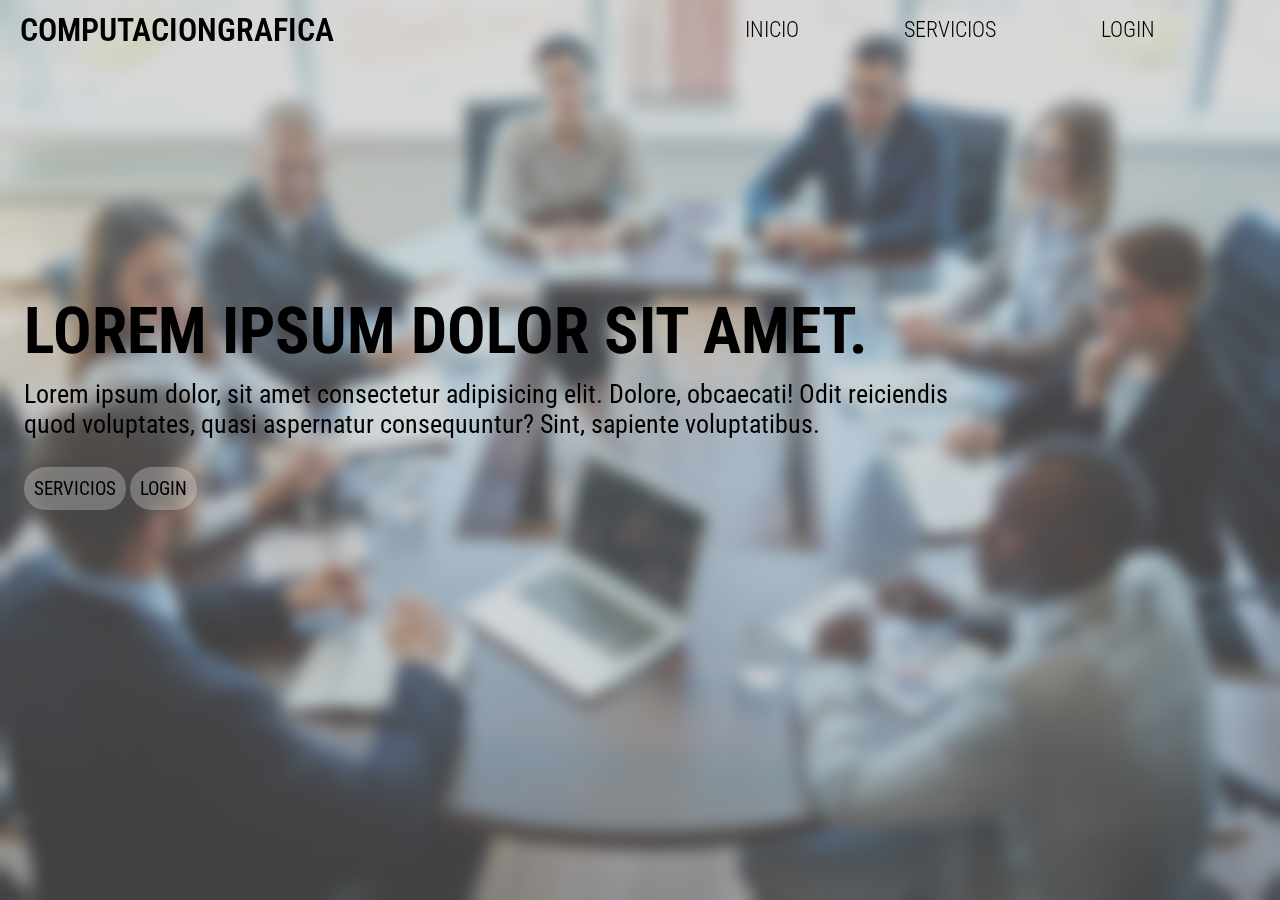
<file: index.html>
<!DOCTYPE html>
<html lang="en">
<head>
    <meta charset="UTF-8">
    <meta http-equiv="X-UA-Compatible" content="IE=edge">
    <meta name="viewport" content="width=device-width, initial-scale=1.0">
    <link rel="stylesheet" href="style.css">
    <title>Prueba 1 | 3er Corte</title>
</head>
<body>
    <header class="header">
        <div class="logo">
            <h1>ComputacionGrafica</h1>
        </div>

        <nav class="nav-links">
            <ul>
                <li><a href="index.html">Inicio</a></li>
                <li><a href="P2/pagina2.html">Servicios</a></li>
                <li><a href="P3/pagina3.html">Login</a></li>
            </ul>
        </nav>
    </header>

   <div class="hero">
    <div class="blur">
        <div class="herocontent">
            <h1>Lorem ipsum dolor sit amet.</h1>
            <p>Lorem ipsum dolor, sit amet consectetur adipisicing 
            elit. Dolore, obcaecati! Odit reiciendis <br> quod voluptates, 
            quasi aspernatur consequuntur? Sint, sapiente voluptatibus.
        </p>
        <br><br>

        <a href="./P2/index.html">Servicios</a>
        <a href="./P3/index.html">Login</a>
        </div>
    </div>
   </div>

   
</body>
</html>
</file>
<file: style.css>
@import url('https://fonts.googleapis.com/css2?family=Roboto+Condensed:ital,wght@0,300;0,400;0,700;1,300;1,400;1,700&display=swap');

*{
    box-sizing: border-box;
    margin: 0;
    padding: 0;
    text-decoration: none;
    list-style: none;
    font-family: 'Roboto Condensed', sans-serif;
    scroll-behavior: smooth;
   
}

.header{
    top: 0;
    position: fixed;
    width: 100%;
    height: 60px;
    display: flex;
    justify-content: space-between;
    padding: 10px 20px;
    align-items: center;
    background-color: rgba(255, 255, 255, 0);
    z-index: 1;
}

.logo h1 {
    text-transform: uppercase; 
    font-weight: 600;
    color: rgb(0, 0, 0);
}
.nav-links {
    display: flex;
    align-items: center;
    width: 50%;
  
}

.nav-links ul{
    display: flex;
    align-items: center;
    justify-content: space-evenly;
    width: 100%;
}

.nav-links ul li{
    font-size: 1.4rem;
    text-transform: uppercase;
    font-weight: 300;
}

.nav-links ul li a{
    color: rgb(0, 0, 0);
}

.nav-links ul li a:hover{
    font-size: 1.45rem;
    font-weight: 400;
}

.nav-links ul li a::after {
    content: '';
    display: block;
    width: 0;
    height: 2px;
    background: rgb(0, 0, 0);
    transition: width .2s;
}

.nav-links ul li a:hover::after {
    width: 100%;
    transition: width .2s ease-out;
}

.blur{
    background: rgba(158, 157, 157, 0.4);
    backdrop-filter: blur(8px); 
    height:100vh;
    width:100%;
   z-index: 0;
}

.hero{
    width: 100%;
    height: 100vh;
    background-image: url(/imagenes/hero-background.jpg);
    background-position: center; 
    background-repeat: no-repeat; 
    background-size: cover;  
}

.herocontent{
    width: 100%;
    height: calc(100vh - 60px);
    padding: 24px;
    align-items: center;
    animation: 1s ease-out 0s 1 slideInFromLeft;
}

.herocontent h1{
    margin-top: 30vh;
    font-size:4rem;
    text-transform: uppercase;
}

.herocontent p{
    margin-top: 10px;
    font-size: 1.6rem;
    animation: 1s ease-out 0s 1 slideInFromLeft;
}

.herocontent a{
    margin: auto;
    padding: 10px;
    border-radius: 25px;
    color: rgb(0, 0, 0);
    background:rgba(255, 255, 255, 0.261); 
     font-size: 1.2rem ;
    text-transform: uppercase;
    transition: font-size .2s;
    animation: 1s ease-out 0s 1 slideInFromLeft;
}

.herocontent a:hover{
    background:rgba(255, 255, 255, 0.775);
    font-size: 1.3rem ; 
    font-weight: 600;
}

@keyframes slideInFromLeft {
    0% {
      transform: translateX(-100%);
    }
    100% {
      transform: translateX(0);
    }
  }
</file>
